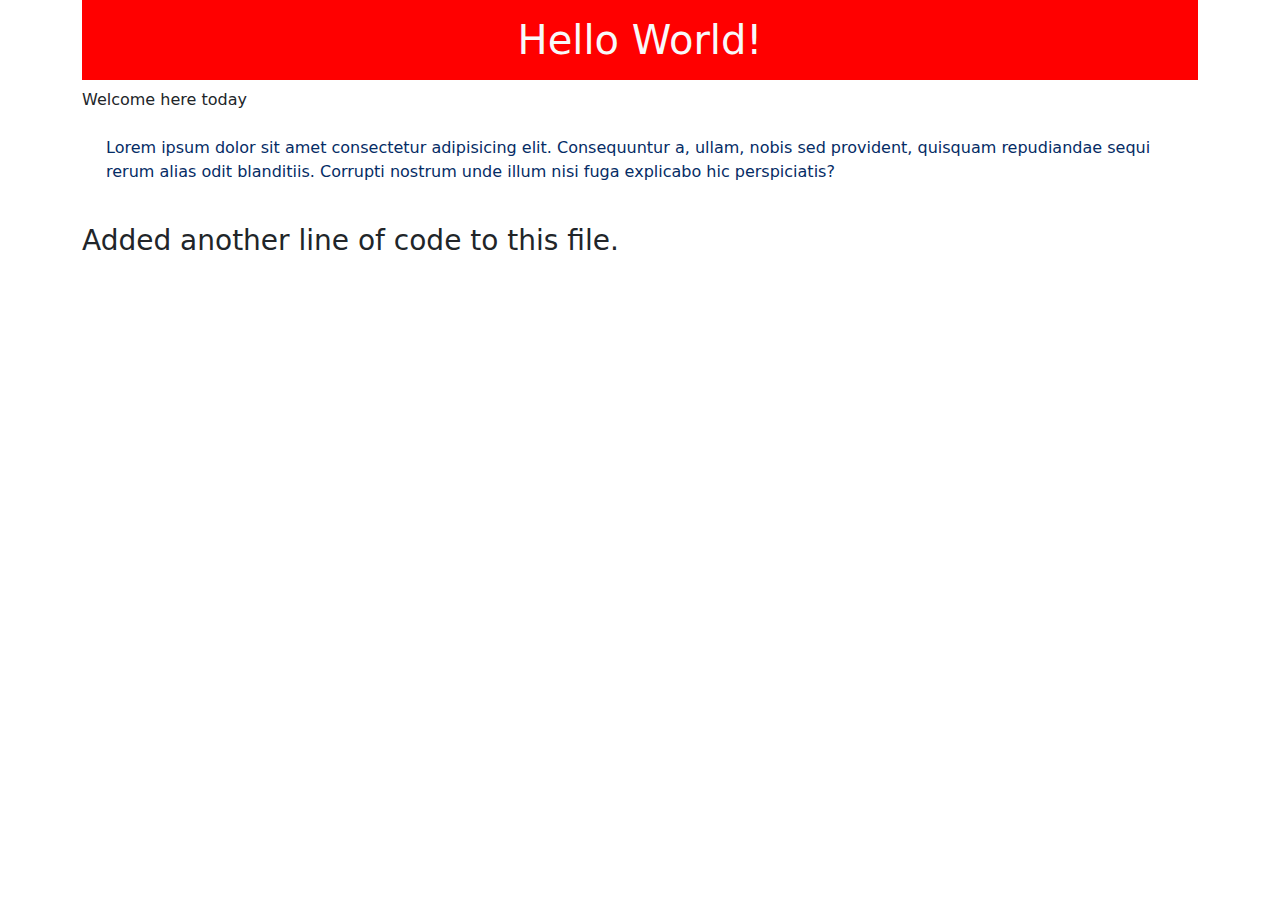
<file: index1.html>
<!DOCTYPE html>
<html lang="en">
<head>
    <meta charset="UTF-8">
    <meta name="viewport" content="width=device-width, initial-scale=1.0">
    <link rel="stylesheet" href="https://cdn.jsdelivr.net/npm/bootstrap@5.3.3/dist/css/bootstrap.min.css">
    <link rel="stylesheet" href="./style.css">
    <title>Git Practice File</title>

</head>
<body>
    <div class="container-sm container-md container-lg">
        <h1 class="text-light p-3">
            Hello World!
        </h1>
        <span> Welcome here today </span>
        <p class="p-4 text-primary-emphasis">
            Lorem ipsum dolor sit amet consectetur 
            adipisicing elit. Consequuntur a, ullam, 
            nobis sed provident, quisquam repudiandae 
            sequi rerum alias odit blanditiis. Corrupti 
            nostrum unde illum nisi fuga explicabo hic 
            perspiciatis?
        </p>
        <h3> Added another line of code to this file.</h3>
    </div>
</body>
</html>
</file>
<file: style.css>
h1{
    background-color: red;
    color: #fff;
    text-align: center;
}
</file>
